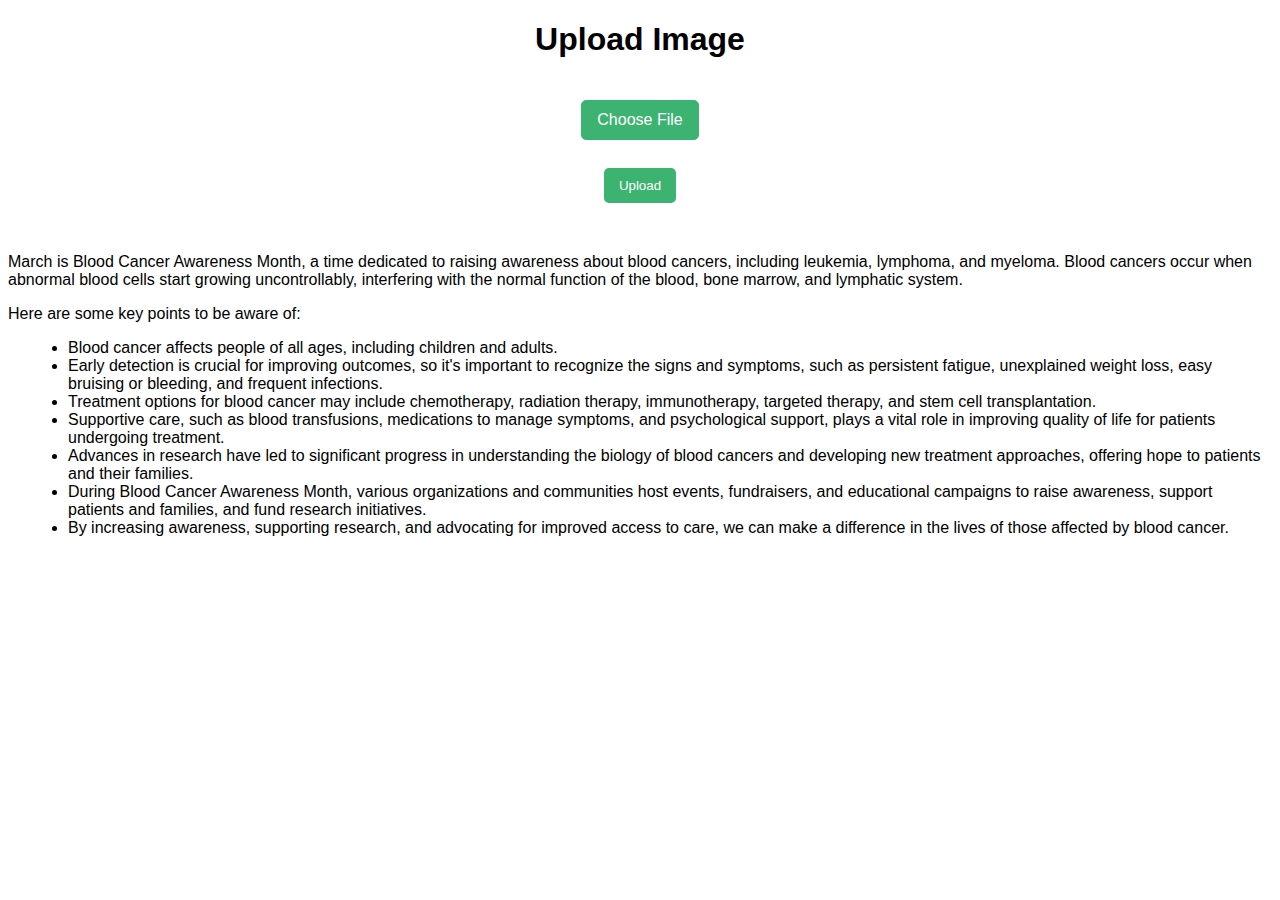
<file: templates/upload.html>
<!DOCTYPE html>
<html>
<head>
    <title>Upload Image</title>
    <style>
        body {
            font-family: Arial, sans-serif;
        }
        .container {
            margin: 20px auto;
            width: 400px; /* Increased width to accommodate larger image */
            text-align: center;
        }
        .container h1 {
            text-align: center;
        }
        .container form {
            margin-top: 20px;
            text-align: center;
        }
        /* Style for input file */
        input[type="file"] {
            display: none; /* Hide the default file input */
        }
        .custom-file-upload {
            border: 1px solid #3cb371; /* Green border */
            background-color: #3cb371; /* Green background color */
            color: white; /* White text color */
            padding: 10px 15px; /* Padding for better appearance */
            cursor: pointer; /* Change cursor to pointer */
            display: inline-block; /* Display as inline block */
            border-radius: 5px; /* Add some border radius */
            margin-top: 20px; /* Add margin to separate from image */
        }
        .custom-file-upload:hover {
            background-color: #32a052; /* Darker shade of green on hover */
        }
        /* Style for upload button */
        button[type="submit"] {
            background-color: #3cb371; /* Green background color */
            color: white; /* White text color */
            border: none; /* Remove border */
            padding: 10px 15px; /* Padding for better appearance */
            cursor: pointer; /* Change cursor to pointer */
            display: inline-block; /* Display as inline block */
            border-radius: 5px; /* Add some border radius */
            margin-top: 10px; /* Add margin to separate from file input */
        }
        button[type="submit"]:hover {
            background-color: #32a052; /* Darker shade of green on hover */
        }
        /* Style for uploaded image */
        .uploaded-image {
            max-width: 100%; /* Limit the width of the image */
            margin-top: 20px; /* Add margin to separate from file input */
        }
        /* Style for awareness content */
        .awareness-content {
            text-align: left;
            margin-top: 50px; /* Add space between image and awareness content */
        }
        .awareness-content p {
            font-size: 16px; /* Normal font size */
        }
        .awareness-content ul {
            margin-top: 10px;
            margin-left: 20px; /* Indent bullet points */
            font-size: 16px; /* Normal font size for bullet points */
        }
    </style>
</head>
<body>
    <div class="container">
        <h1>Upload Image</h1>
        <div id="image-container">
            <!-- This div will contain the uploaded image -->
        </div>
        <form method="POST" enctype="multipart/form-data">
            <label for="file-upload" class="custom-file-upload">Choose File</label>
            <input id="file-upload" type="file" name="file" accept="image/*" required><br><br>
            <button type="submit">Upload</button>
        </form>
    </div>

    <!-- Awareness Content -->
    <div class="awareness-content">
        <p>March is Blood Cancer Awareness Month, a time dedicated to raising awareness about blood cancers, including leukemia, lymphoma, and myeloma. Blood cancers occur when abnormal blood cells start growing uncontrollably, interfering with the normal function of the blood, bone marrow, and lymphatic system.</p>
        <p>Here are some key points to be aware of:</p>
        <ul>
            <li>Blood cancer affects people of all ages, including children and adults.</li>
            <li>Early detection is crucial for improving outcomes, so it's important to recognize the signs and symptoms, such as persistent fatigue, unexplained weight loss, easy bruising or bleeding, and frequent infections.</li>
            <li>Treatment options for blood cancer may include chemotherapy, radiation therapy, immunotherapy, targeted therapy, and stem cell transplantation.</li>
            <li>Supportive care, such as blood transfusions, medications to manage symptoms, and psychological support, plays a vital role in improving quality of life for patients undergoing treatment.</li>
            <li>Advances in research have led to significant progress in understanding the biology of blood cancers and developing new treatment approaches, offering hope to patients and their families.</li>
            <li>During Blood Cancer Awareness Month, various organizations and communities host events, fundraisers, and educational campaigns to raise awareness, support patients and families, and fund research initiatives.</li>
            <li>By increasing awareness, supporting research, and advocating for improved access to care, we can make a difference in the lives of those affected by blood cancer.</li>
        </ul>
    </div>

    <script>
        document.querySelector('#file-upload').addEventListener('change', function(event) {
            var file = event.target.files[0];
            var reader = new FileReader();
            
            reader.onload = function(event) {
                var img = document.createElement('img');
                img.src = event.target.result;
                img.classList.add('uploaded-image');
                document.getElementById('image-container').innerHTML = '';
                document.getElementById('image-container').appendChild(img);
            };
            
            reader.readAsDataURL(file);
        });
    </script>
</body>
</html>
</file>
